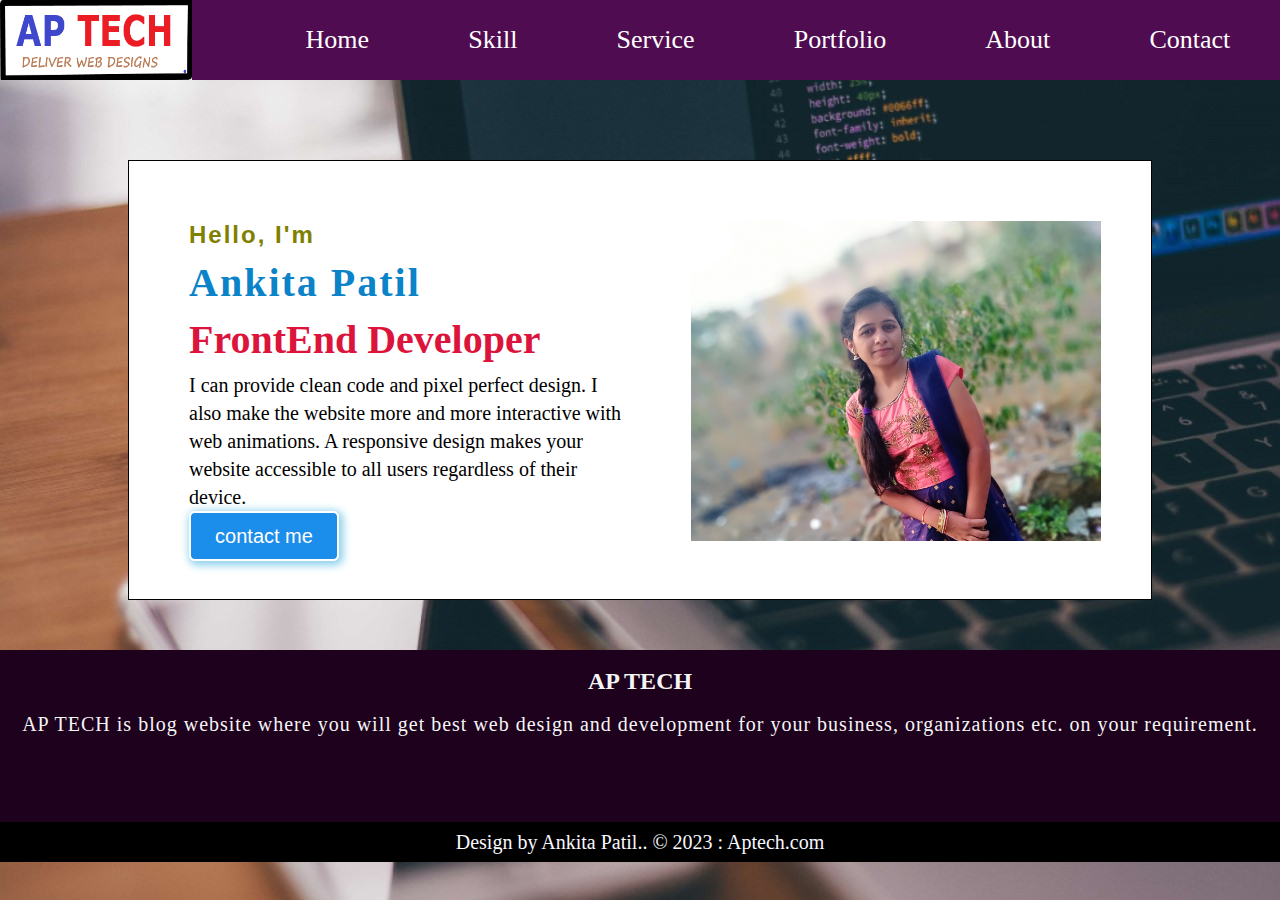
<file: index.html>
<!DOCTYPE html>
<html lang="en">
<head>
    <meta charset="UTF-8">
    <meta name="viewport" content="width=device-width, initial-scale=1.0">
    <title>personal Website</title>
    <link rel="stylesheet" href="https://cdnjs.cloudflare.com/ajax/libs/font-awesome/6.4.0/css/all.min.css" integrity="sha512-iecdLmaskl7CVkqkXNQ/ZH/XLlvWZOJyj7Yy7tcenmpD1ypASozpmT/E0iPtmFIB46ZmdtAc9eNBvH0H/ZpiBw==" crossorigin="anonymous" referrerpolicy="no-referrer" />

    <link rel="stylesheet" href="./style/styles.css">
</head>
<body style="background-image: url('fd1.jpg'); background-size: fill;">
   <header>
    <div class="logo">
        <img src="image/LOGO2.png" alt="logo" height="80px" >
    </div>
    <nav>
       
        <a href="index.html">Home</a>
        <a href="skill.html">Skill</a>
        <a href="service.html">Service</a>
        <a href="portfolio.html">Portfolio</a>
        <a href="about.html">About</a>
        <a href="contact.html">Contact</a>
    </nav>
   </header>
   <div id="home" class="main">
    <div class="data">
        <div class="head">
            <h1 class="heada">Hello, I'm</h1>
            <h2 class="headb">Ankita Patil</h2>
        </div>
        
        <div class="namepost">FrontEnd Developer</div>
        <div class="text"> 
            I can provide clean code and pixel perfect design. I also make the website more and more interactive with web animations. 
            A responsive design makes your website accessible to all users regardless of their device.</div>
    </div>
    <div class="photo">
            <img src="image/photo1.jpg" alt="">
       
    </div>
    <button class="btn">contact me</button>
   </div>
  <footer>
    <div>
        <br>
        <h2>AP TECH</h2>
        <br>
        <div class="fc" style="text-align: center;">
            AP TECH is blog website where you will get best web design and development for your business, organizations etc. on your requirement. 
        </div>
        <br>
        <div class="social">
            <i class="fa-brands fa-youtube"></i>&nbsp; &nbsp; &nbsp;
            <i class="fa-brands fa-facebook"></i>&nbsp; &nbsp; &nbsp;
            <i class="fa-brands fa-instagram"></i>&nbsp; &nbsp;&nbsp;
            <i class="fa-brands fa-whatsapp"></i>&nbsp; &nbsp;&nbsp;
            <i class="fa-brands fa-google-plus"></i>&nbsp; &nbsp;&nbsp;
            <i class="fa-brands fa-pinterest"></i>&nbsp; &nbsp;&nbsp;
           
            <i class="fa-brands fa-linkedin"></i>
            
           
        </div>
    </div>
    <br>
    <br>
    <div class="cy"> <span>Design by Ankita Patil..</span>
        <span>&copy; 2023 : Aptech.com</span></div>
   
    
  </footer>
</body>
</html>
</file>
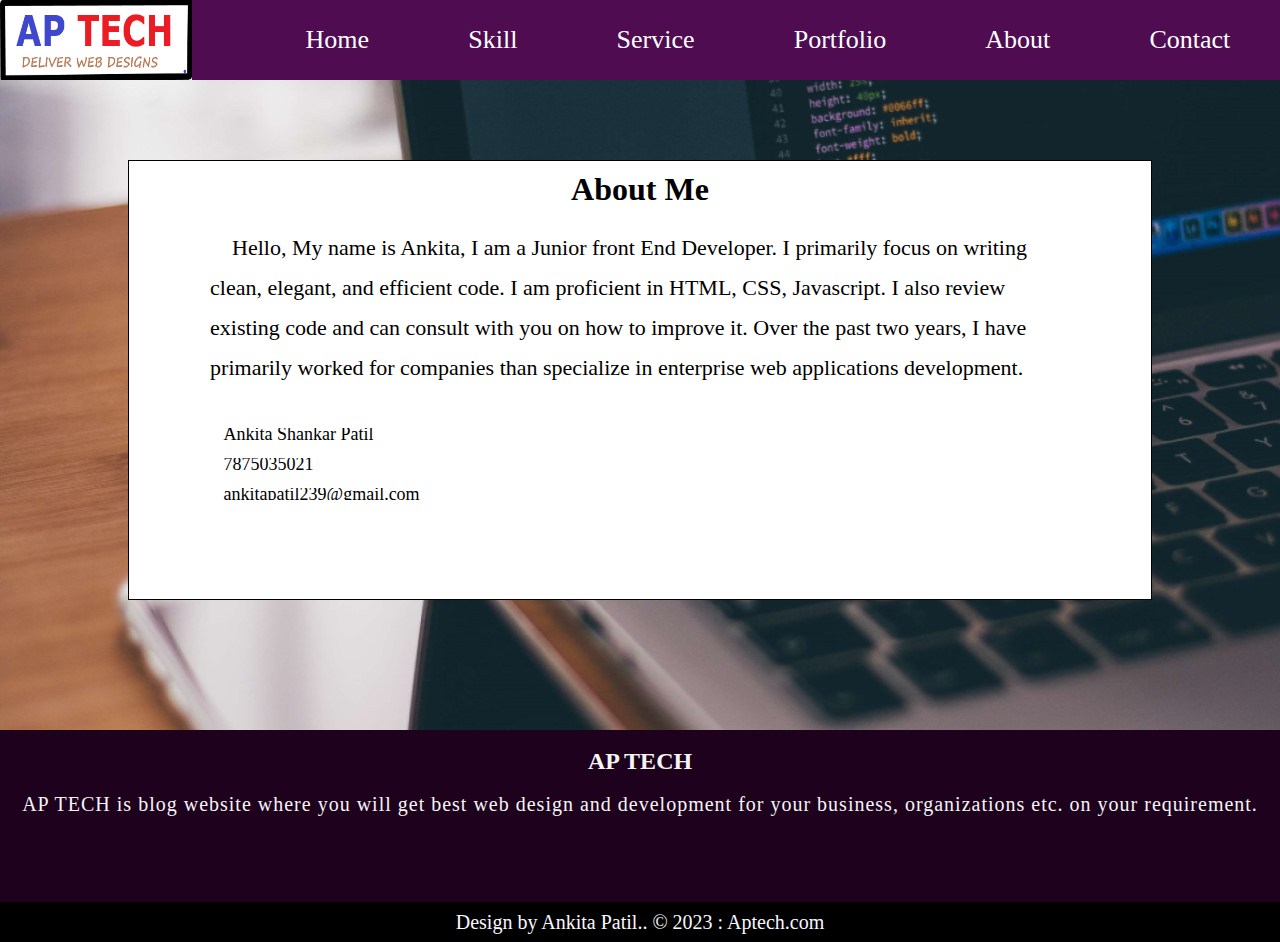
<file: about.html>
<!DOCTYPE html>
<html lang="en">
<head>
    <meta charset="UTF-8">
    <meta name="viewport" content="width=device-width, initial-scale=1.0">
    <title>Document</title>
    <link rel="stylesheet" href="./style/styles.css">
    <link rel="stylesheet" href="./style/about.css">
    <link rel="stylesheet" href="https://cdnjs.cloudflare.com/ajax/libs/font-awesome/6.4.0/css/all.min.css" integrity="sha512-iecdLmaskl7CVkqkXNQ/ZH/XLlvWZOJyj7Yy7tcenmpD1ypASozpmT/E0iPtmFIB46ZmdtAc9eNBvH0H/ZpiBw==" crossorigin="anonymous" referrerpolicy="no-referrer" />

</head>
<body style="background-image: url('fd1.jpg'); background-size: fill;">
    <header>
        <div class="logo">
            <img src="image/LOGO2.png" alt="logo" height="80px" >
        </div>
        <nav>
           
            <a href="index.html">Home</a>
            <a href="skill.html">Skill</a>
            <a href="service.html">Service</a>
            <a href="portfolio.html">Portfolio</a>
            <a href="about.html">About</a>
            <a href="contact.html">Contact</a>
        </nav>
       </header>

       <div class="services">
        <h1>About Me</h1>
<div class="main-service" style="font-family: roboto slab;">
   <p class="para"> &nbsp;&nbsp;&nbsp;&nbsp;Hello, My name is Ankita, I am a Junior front End Developer. 
    I primarily focus on writing clean, elegant, and efficient code. 
    I am proficient in HTML, CSS, Javascript. 
    I also review existing code and can consult with you on how to improve it. Over the past two years, 
    I have primarily worked for companies than specialize in enterprise web applications development. </p>
    <div class="dp" >
    
        <p class="abpp" > <i class="fa fa-user" aria-hidden="true">&nbsp;   &nbsp;</i>Ankita Shankar Patil</p><br>
        <p class="abpp"  ><i class="fa fa-mobile" aria-hidden="true">&nbsp;   &nbsp;</i>7875035021</p><br>

        <p class="abpp"  ><i class="fa fa-envelope" aria-hidden="true">&nbsp;   &nbsp;</i>ankitapatil239@gmail.com</p>
    </div>
    
</div>
</div>
       <footer>
        <div>
            <br>
            <h2>AP TECH</h2>
            <br>
            <div class="fc" style="text-align: center;">
                AP TECH is blog website where you will get best web design and development for your business, organizations etc. on your requirement. 
            </div>
            <br>
            <div class="social">
                <i class="fa-brands fa-youtube"></i>&nbsp; &nbsp; &nbsp;
                <i class="fa-brands fa-facebook"></i>&nbsp; &nbsp; &nbsp;
                <i class="fa-brands fa-instagram"></i>&nbsp; &nbsp;&nbsp;
                <i class="fa-brands fa-whatsapp"></i>&nbsp; &nbsp;&nbsp;
                <i class="fa-brands fa-google-plus"></i>&nbsp; &nbsp;&nbsp;
                <i class="fa-brands fa-pinterest"></i>&nbsp; &nbsp;&nbsp;
               
                <i class="fa-brands fa-linkedin"></i>
                
               
            </div>
        </div>
        <br>
        <br>
        <div class="cy"> <span>Design by Ankita Patil..</span>
            <span>&copy; 2023 : Aptech.com</span></div>
       
        
      </footer>
</body>
</html>
</file>
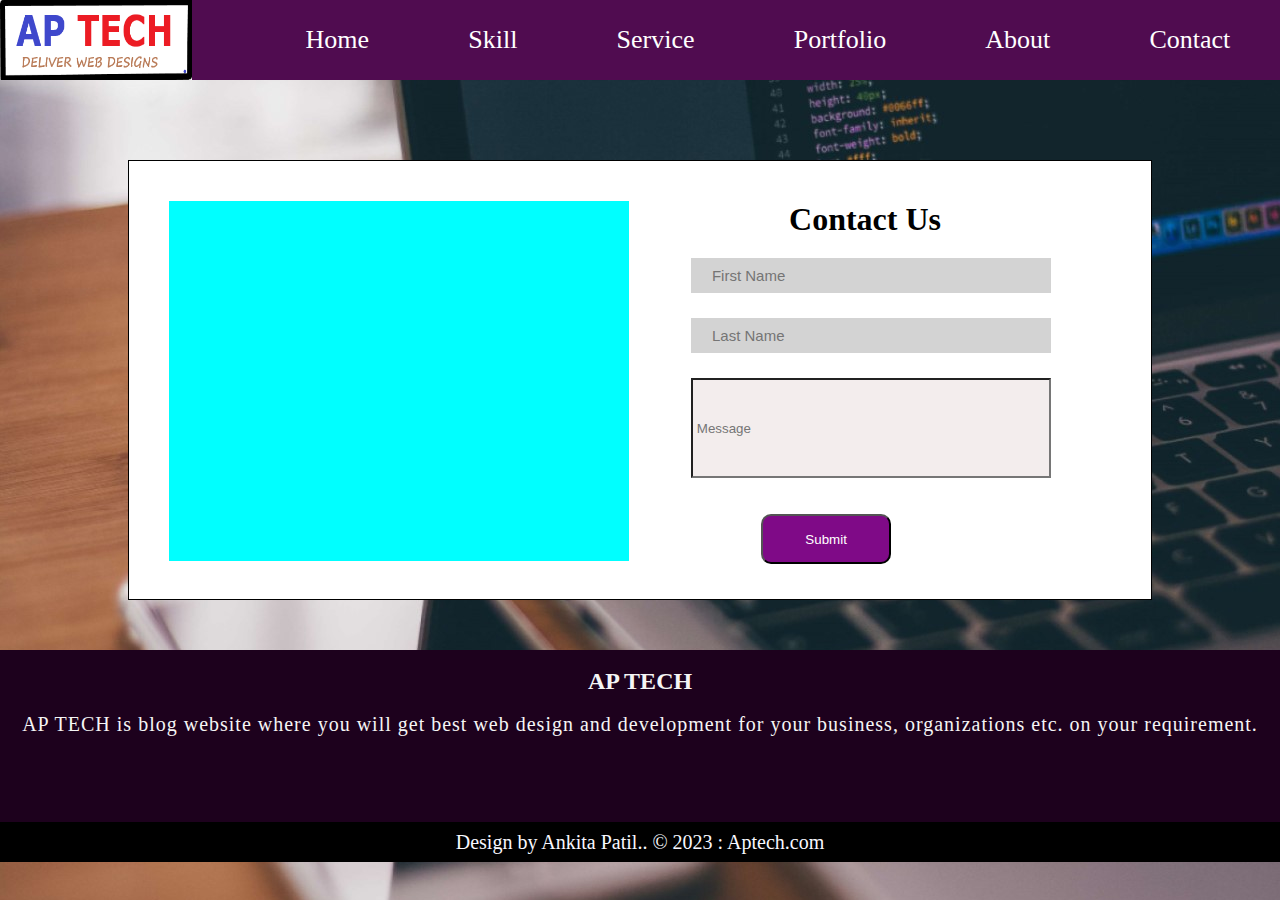
<file: contact.html>
<!DOCTYPE html>
<html lang="en">
<head>
    <meta charset="UTF-8">
    <meta name="viewport" content="width=device-width, initial-scale=1.0">
    <title>Document</title>
    <link rel="stylesheet" href="./style/styles.css">
    <link rel="stylesheet" href="./style/skillstyle.css">
    <link rel="stylesheet" href="https://cdnjs.cloudflare.com/ajax/libs/font-awesome/6.4.0/css/all.min.css" integrity="sha512-iecdLmaskl7CVkqkXNQ/ZH/XLlvWZOJyj7Yy7tcenmpD1ypASozpmT/E0iPtmFIB46ZmdtAc9eNBvH0H/ZpiBw==" crossorigin="anonymous" referrerpolicy="no-referrer" />
    <link rel="stylesheet" href="./style/contactstyle.css">
</head>
<body style="background-image: url('fd1.jpg'); background-size: fill;">
    <header>
        <div class="logo">
            <img src="image/LOGO2.png" alt="logo" height="80px" >
        </div>
        <nav>
           
            <a href="index.html">Home</a>
            <a href="skill.html">Skill</a>
            <a href="service.html">Service</a>
            <a href="portfolio.html">Portfolio</a>
            <a href="about.html">About</a>
            <a href="contact.html">Contact</a>
        </nav>
       </header>

       <div class="contact">
        <h1>Contact Us</h1>
<div class="main-containc"> 
    
       <div class="gmap">
        <iframe src="https://www.google.com/maps/embed?pb=!1m18!1m12!1m3!1d121656.25694445723!2d75.83621465053098!3d17.661615750027394!2m3!1f0!2f0!3f0!3m2!1i1024!2i768!4f13.1!3m3!1m2!1s0x3bc5d082b54ac5d5%3A0x3c719de6c83710d0!2sSolapur%2C%20Maharashtra!5e0!3m2!1sen!2sin!4v1692348091710!5m2!1sen!2sin" 
         style="border:0;" allowfullscreen="" loading="lazy" 
        referrerpolicy="no-referrer-when-downgrade"></iframe>
       </div>
            <div class="contactdata">
                <input type="text" class="fname" placeholder="     First Name">
                <input type="text" class="lname" placeholder="     Last Name">
                <input type="text" class="mname" placeholder=" Message"><br><br><br>
                <button value="Submit" class="btn">Submit</button>
            </div>

       

      
    </div>
</div>

<footer>
    <div>
        <br>
        <h2>AP TECH</h2>
        <br>
        <div class="fc" style="text-align: center;">
            AP TECH is blog website where you will get best web design and development for your business, organizations etc. on your requirement. 
        </div>
        <br>
        <div class="social">
            <i class="fa-brands fa-youtube"></i>&nbsp; &nbsp; &nbsp;
            <i class="fa-brands fa-facebook"></i>&nbsp; &nbsp; &nbsp;
            <i class="fa-brands fa-instagram"></i>&nbsp; &nbsp;&nbsp;
            <i class="fa-brands fa-whatsapp"></i>&nbsp; &nbsp;&nbsp;
            <i class="fa-brands fa-google-plus"></i>&nbsp; &nbsp;&nbsp;
            <i class="fa-brands fa-pinterest"></i>&nbsp; &nbsp;&nbsp;
           
            <i class="fa-brands fa-linkedin"></i>
            
           
        </div>
    </div>
    <br>
    <br>
    <div class="cy"> <span>Design by Ankita Patil..</span>
        <span>&copy; 2023 : Aptech.com</span></div>
   
    
  </footer>
</body>
</html>
</file>
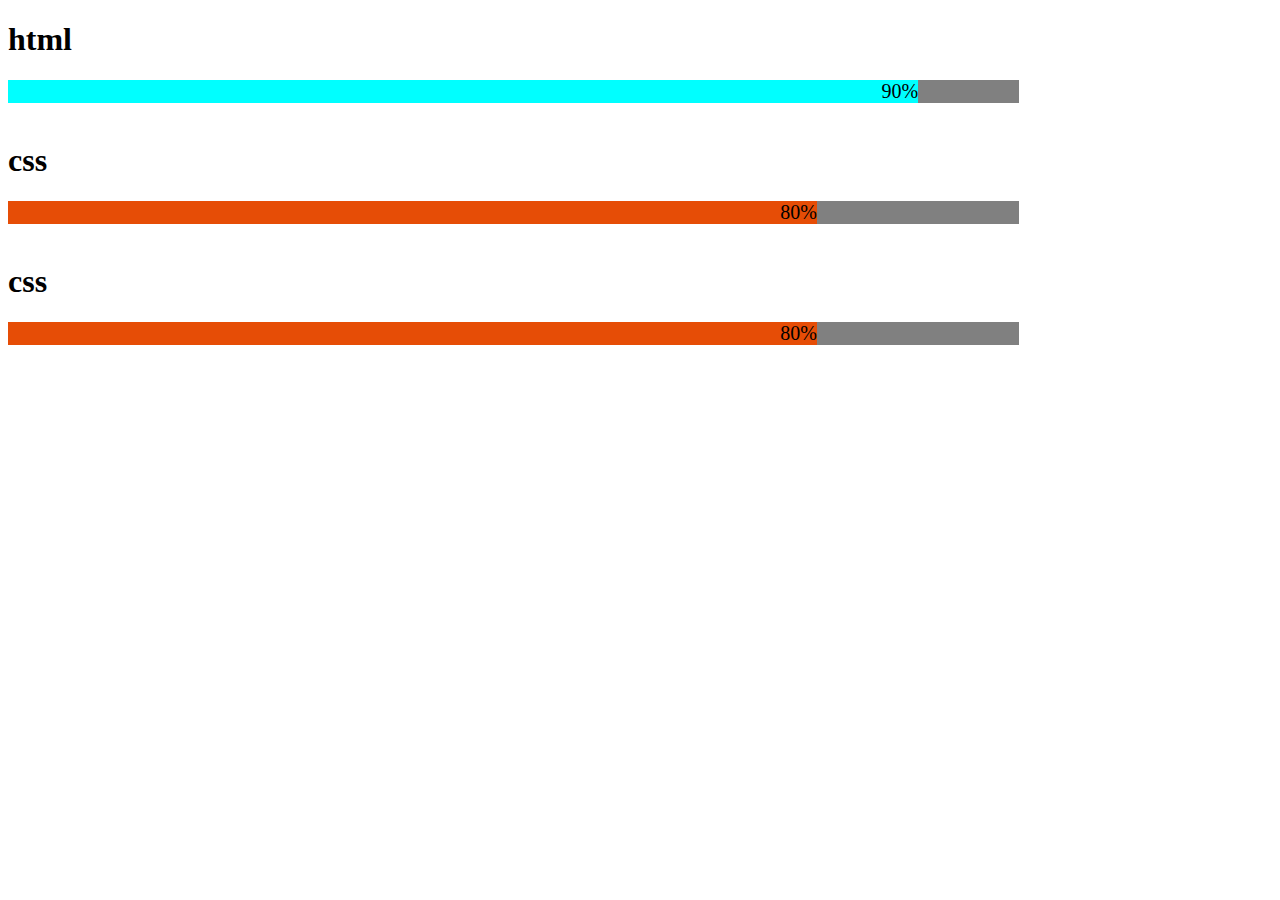
<file: p1.html>
<!DOCTYPE html>
<html lang="en">
<head>
    <meta charset="UTF-8">
    <meta name="viewport" content="width=device-width, initial-scale=1.0">
    <title>Document</title>
    <style>
        .container{
            width:80%;
            background-color: gray;
        }
        .html{
            width:90%;
            background-color: aqua;

        }

        .css{
            width:80%;
            background-color: rgb(230, 77, 6);

        }
        
        .percent{
            font-size: 20px;
            text-align: right;
        }
    </style>
</head>
<body>
   <h1>html</h1>
    <div class="container">
        <div class="html percent">90%</div>
    </div>

<br>
    <h1>css</h1>
    <div class="container">
        <div class="css percent">80%</div>
    </div>


    <br>
    <h1>css</h1>
    <div class="container">
        <div class="css percent">80%</div>
    </div>
</body>
</html>
</file>
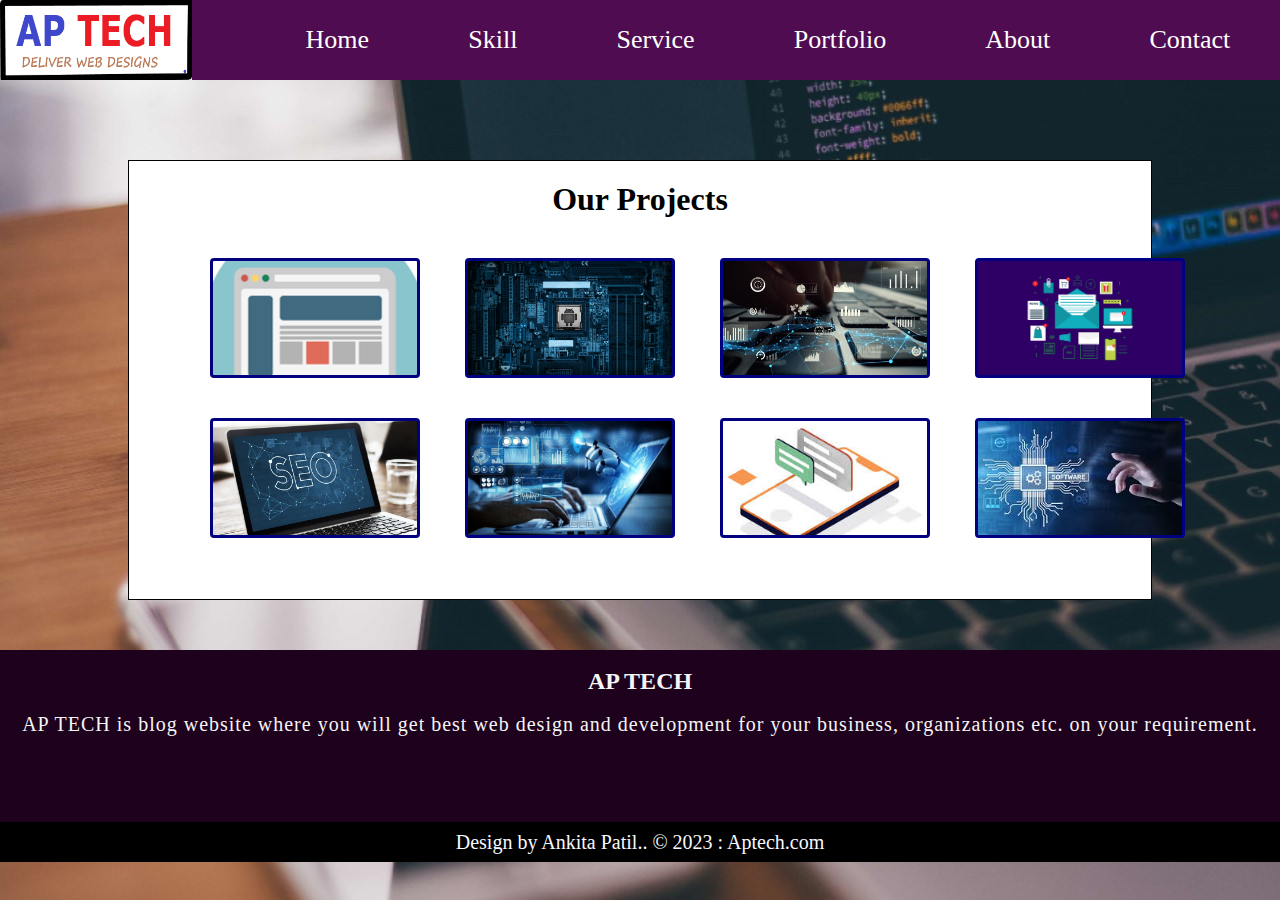
<file: portfolio.html>
<!DOCTYPE html>
<html lang="en">
<head>
    <meta charset="UTF-8">
    <meta name="viewport" content="width=device-width, initial-scale=1.0">
    <title>Document</title>
    <link rel="stylesheet" href="./style/styles.css">
    <link rel="stylesheet" href="./style/service1.css">
    <link rel="stylesheet" href="https://cdnjs.cloudflare.com/ajax/libs/font-awesome/6.4.0/css/all.min.css" integrity="sha512-iecdLmaskl7CVkqkXNQ/ZH/XLlvWZOJyj7Yy7tcenmpD1ypASozpmT/E0iPtmFIB46ZmdtAc9eNBvH0H/ZpiBw==" crossorigin="anonymous" referrerpolicy="no-referrer" />

</head>
<body style="background-image: url('fd1.jpg'); background-size: fill; ">
    <header>
        <div class="logo">
            <img src="image/LOGO2.png" alt="logo" height="80px" >
        </div>
        <nav>
           
            <a href="index.html">Home</a>
            <a href="skill.html">Skill</a>
            <a href="service.html">Service</a>
            <a href="portfolio.html">Portfolio</a>
            <a href="about.html">About</a>
            <a href="contact.html">Contact</a>
        </nav>
       </header>
       <div class="services">
        <h1>Our Projects</h1>
<div class="main-service" style="font-family: roboto slab;">
    <div class="gi1 gb"></div>
    <div class="gi2 gb"> </div>
    <div class="gi3 gb"></div>
    <div class="gi4 gb"></div>
    <div class="gi5 gb"></div>
    <div class="gi6 gb"> </div>
    <div class="gi7 gb"></div>
    <div class="gi8 gb"></div>
    </div>
</div>

<footer>
    <div>
        <br>
        <h2>AP TECH</h2>
        <br>
        <div class="fc" style="text-align: center;">
            AP TECH is blog website where you will get best web design and development for your business, organizations etc. on your requirement. 
        </div>
        <br>
        <div class="social">
            <i class="fa-brands fa-youtube"></i>&nbsp; &nbsp; &nbsp;
            <i class="fa-brands fa-facebook"></i>&nbsp; &nbsp; &nbsp;
            <i class="fa-brands fa-instagram"></i>&nbsp; &nbsp;&nbsp;
            <i class="fa-brands fa-whatsapp"></i>&nbsp; &nbsp;&nbsp;
            <i class="fa-brands fa-google-plus"></i>&nbsp; &nbsp;&nbsp;
            <i class="fa-brands fa-pinterest"></i>&nbsp; &nbsp;&nbsp;
           
            <i class="fa-brands fa-linkedin"></i>
            
           
        </div>
    </div>
    <br>
    <br>
    <div class="cy"> <span>Design by Ankita Patil..</span>
        <span>&copy; 2023 : Aptech.com</span></div>
   
    
  </footer>
</body>
</html>
</file>
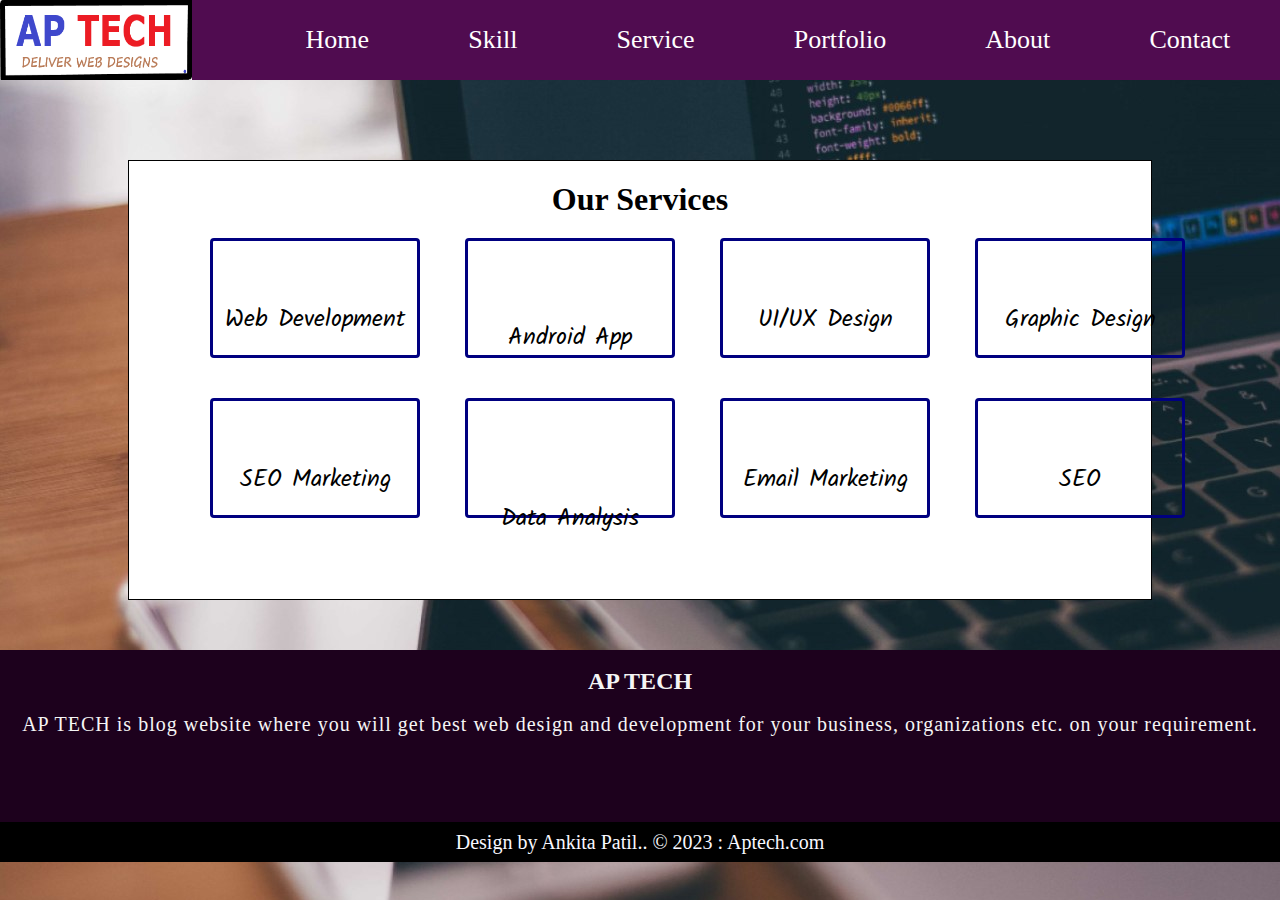
<file: service.html>
<!DOCTYPE html>
<html lang="en">
<head>
    <meta charset="UTF-8">
    <meta name="viewport" content="width=device-width, initial-scale=1.0">
    <title>Document</title>
    <link rel="stylesheet" href="./style/services.css">
    <link rel="stylesheet" href="./style/styles.css">
    <link rel="stylesheet" href="https://cdnjs.cloudflare.com/ajax/libs/font-awesome/6.4.0/css/all.min.css" integrity="sha512-iecdLmaskl7CVkqkXNQ/ZH/XLlvWZOJyj7Yy7tcenmpD1ypASozpmT/E0iPtmFIB46ZmdtAc9eNBvH0H/ZpiBw==" crossorigin="anonymous" referrerpolicy="no-referrer" />
</head>

    <body style="background-image: url('fd1.jpg'); background-size: fill;">
        <header>
            <div class="logo">
                <img src="image/LOGO2.png" alt="logo" height="80px" >
            </div>
            <nav>
               
                <a href="index.html">Home</a>
                <a href="skill.html">Skill</a>
                <a href="service.html">Service</a>
                <a href="portfolio.html">Portfolio</a>
                <a href="about.html">About</a>
                <a href="service.html">Contact</a>
            </nav>
           </header>
      

                            <div class="services">
            <h1>Our Services</h1>
    <div class="main-service" style="font-family: roboto slab;">
        <div class="gi1 gb"><i class="fa-solid fa-laptop-code" id="icons" ></i><br>Web Development</div>
        <div class="gi2 gb"><i class="fa-brands fa-android fa-lg" id="icons" style="padding-bottom: 25px;"></i><br>Android App</div>
        <div class="gi3 gb"><i class="fa-regular fa-building"id="icons"></i><br>UI/UX Design</div>
        <div class="gi4 gb"><i class="fa-solid fa-pencil" id="icons"></i><br>Graphic Design</div>
        <div class="gi5 gb"><i class="fa-brands fa-searchengin" id="icons"></i><br>SEO Marketing</div>
        <div class="gi6 gb"><i class="fa-solid fa-magnifying-glass-chart"id="icons"><br></i><br>Data Analysis </div>
        <div class="gi7 gb"><i class="fa-regular fa-envelope"id="icons"></i><br>Email Marketing</div>
        <div class="gi8 gb"><i class="fa-solid fa-magnifying-glass" id="icons"></i><br>SEO</div>
        </div>
 </div>
 <footer>
    <div>
        <br>
        <h2>AP TECH</h2>
        <br>
        <div class="fc" style="text-align: center;">
            AP TECH is blog website where you will get best web design and development for your business, organizations etc. on your requirement. 
        </div>
        <br>
        <div class="social">
            <i class="fa-brands fa-youtube"></i>&nbsp; &nbsp; &nbsp;
            <i class="fa-brands fa-facebook"></i>&nbsp; &nbsp; &nbsp;
            <i class="fa-brands fa-instagram"></i>&nbsp; &nbsp;&nbsp;
            <i class="fa-brands fa-whatsapp"></i>&nbsp; &nbsp;&nbsp;
            <i class="fa-brands fa-google-plus"></i>&nbsp; &nbsp;&nbsp;
            <i class="fa-brands fa-pinterest"></i>&nbsp; &nbsp;&nbsp;
           
            <i class="fa-brands fa-linkedin"></i>
            
           
        </div>
    </div>
    <br>
    <br>
    <div class="cy"> <span>Design by Ankita Patil..</span>
        <span>&copy; 2023 : Aptech.com</span></div>
   
    
  </footer>
         
           
</body>
</html>
</file>
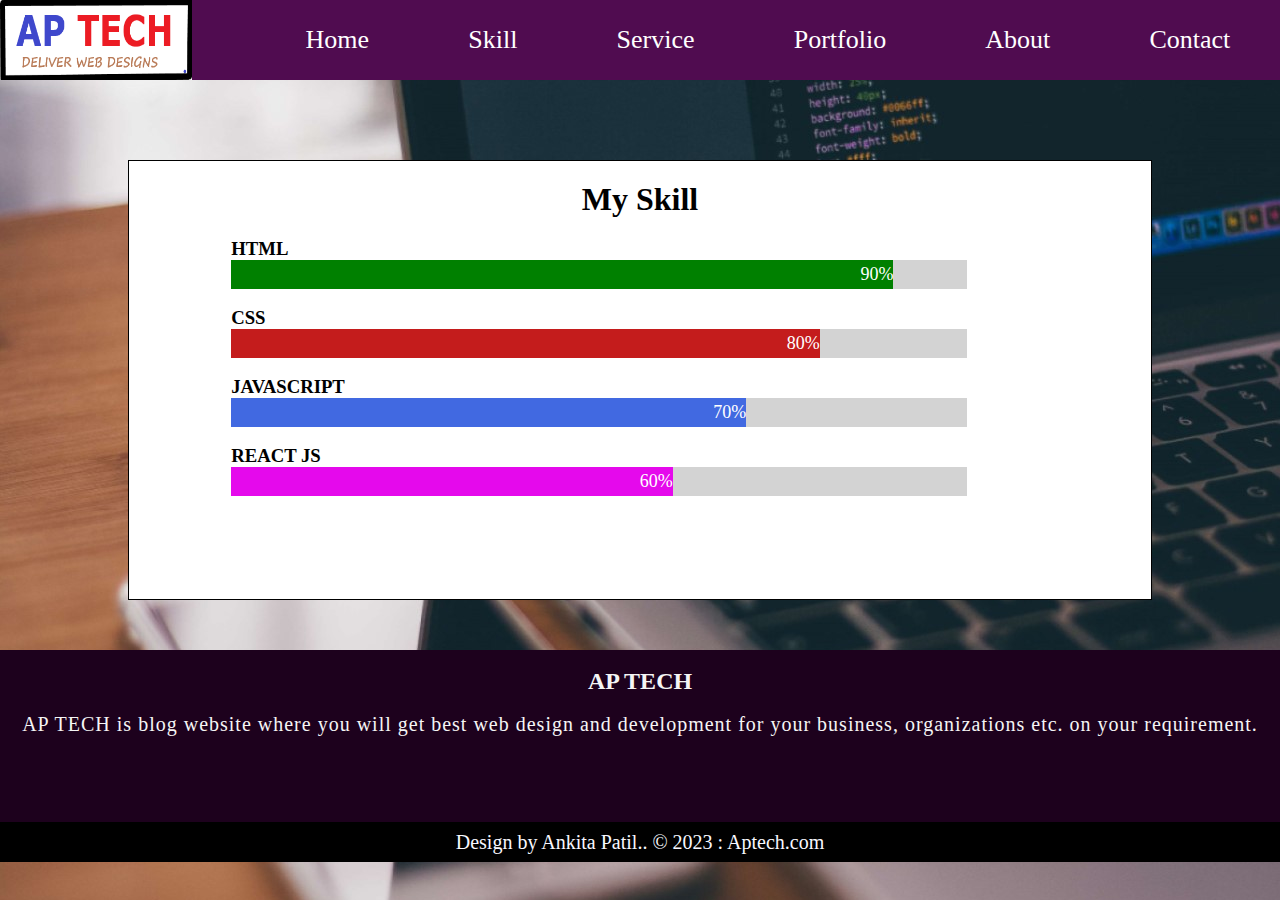
<file: skill.html>
<!DOCTYPE html>
<html lang="en">
<head>
    <meta charset="UTF-8">
    <meta name="viewport" content="width=device-width, initial-scale=1.0">
    <title>Document</title>
    <link rel="stylesheet" href="./style/styles.css">
    <link rel="stylesheet" href="./style/skillstyle.css">
    <link rel="stylesheet" href="https://cdnjs.cloudflare.com/ajax/libs/font-awesome/6.4.0/css/all.min.css" integrity="sha512-iecdLmaskl7CVkqkXNQ/ZH/XLlvWZOJyj7Yy7tcenmpD1ypASozpmT/E0iPtmFIB46ZmdtAc9eNBvH0H/ZpiBw==" crossorigin="anonymous" referrerpolicy="no-referrer" />

</head>
<body style="background-image: url('fd1.jpg'); background-size: fill;">
    <header>
        <div class="logo">
            <img src="image/LOGO2.png" alt="logo" height="80px" >
        </div>
        <nav>
           
            <a href="index.html">Home</a>
            <a href="skill.html">Skill</a>
            <a href="service.html">Service</a>
            <a href="portfolio.html">Portfolio</a>
            <a href="about.html">About</a>
            <a href="contact.html">Contact</a>
        </nav>
       </header>
    <div class="skill">
        <h1>My Skill</h1>
<div class="main-contain">
    <h3>html</h3>
       <div class="container">
        
        <div class="html percent">90%</div>
       </div>
<br>

       <h3 >css</h3>
       <div class="container">
        
        <div class="css percent">80%</div>
       </div>
    
        <br>
        <h3 >javascript</h3>
        <div class="container">
         
         <div class="js percent">70%</div>
        </div>
    
        <br>

        <h3 >React JS</h3>
        <div class="container">
         
         <div class="react percent">60%</div>
        </div>

      
    </div>
</div>
    <footer>
        <div>
            <br>
            <h2>AP TECH</h2>
            <br>
            <div class="fc" style="text-align: center;">
                AP TECH is blog website where you will get best web design and development for your business, organizations etc. on your requirement. 
            </div>
            <br>
            <div class="social">
                <i class="fa-brands fa-youtube"></i>&nbsp; &nbsp; &nbsp;
                <i class="fa-brands fa-facebook"></i>&nbsp; &nbsp; &nbsp;
                <i class="fa-brands fa-instagram"></i>&nbsp; &nbsp;&nbsp;
                <i class="fa-brands fa-whatsapp"></i>&nbsp; &nbsp;&nbsp;
                <i class="fa-brands fa-google-plus"></i>&nbsp; &nbsp;&nbsp;
                <i class="fa-brands fa-pinterest"></i>&nbsp; &nbsp;&nbsp;
               
                <i class="fa-brands fa-linkedin"></i>
                
               
            </div>
        </div>
        <br>
        <br>
        <div class="cy"> <span>Design by Ankita Patil..</span>
            <span>&copy; 2023 : Aptech.com</span></div>
       
        
      </footer>
</body>
</html>
</file>
<file: style/styles.css>
* {
  margin: 0;
  padding: 0;
  list-style: none;
  box-sizing: border-box;
}

@media screen and (max-width: 820px) {
  body header {
    width: 100%;
    flex-direction: column;
  }
  body header .logo {
    width: 10%;
  }
  body header nav {
    font-size: 15px;
    width: 90%;
    display: flex;
    justify-content: space-around;
    align-items: center;
    align-content: space-between;
  }
}
@media screen and (max-width: 820px) and (max-width: 830px) {
  body header nav {
    font-size: 20px;
  }
}
@media screen and (max-width: 820px) and (max-width: 700px) {
  body header nav {
    margin-top: 130px;
    max-width: -10px;
    display: flex;
    float: left;
    justify-content: space-around;
    flex-direction: column;
    font-size: 10px;
  }
}
body header {
  background-color: #500c50;
  height: 80px;
}
@media screen and (max-width: 700px) {
  body header {
    background-color: none;
    max-width: 15%;
    line-height: 55px;
    height: 370px;
  }
}
@media screen and (max-width: 300px) {
  body header {
    background-color: none;
    max-width: 100%;
    line-height: 65px;
    height: 400px;
    padding-top: 20px;
  }
}
body header .logo {
  display: block;
  width: 15%;
  height: 80px;
  margin: 0;
  float: left;
  animation: ani1 3s ease-in-out 0s infinite alternate-reverse;
}
@media screen and (max-width: 700px) {
  body header .logo {
    display: none;
  }
}
body header .logo img {
  display: block;
  width: 100%;
}
@media screen and (max-width: 700px) {
  body header .logo img {
    display: none;
  }
}
@keyframes ani1 {
  20% {
    transform: rotate(5deg);
  }
  20% {
    transform: skew(30deg);
  }
  30% {
    transform: skew(-20deg);
  }
}
body header nav {
  float: right;
  width: 80%;
  display: flex;
  justify-content: space-around;
  align-items: center;
  align-content: space-between;
  flex: row wrap;
  height: 80px;
  font-size: 26px;
}
body header nav a {
  text-decoration: none;
  color: white;
}
body header nav a:hover {
  color: hsla(41, 94%, 49%, 0.991);
}
body .main {
  height: 440px;
  width: 80%;
  margin: auto;
  background-color: white;
  position: relative;
  top: 80px;
  border: 1px solid black;
}
@media screen and (max-width: 890px) {
  body .main {
    margin: auto;
    height: 440px;
  }
}
@media screen and (max-width: 700px) {
  body .main {
    margin-top: -370px;
    width: 74%;
    margin-right: 30px;
  }
}
@media screen and (max-width: 480px) {
  body .main {
    margin-top: -370px;
    width: 64%;
  }
}
@media screen and (max-width: 300px) {
  body .main {
    width: 100%;
  }
}
body .main .data {
  position: absolute;
  width: 55%;
  height: 400px;
  float: left;
  padding: 60px;
}
@media screen and (max-width: 890px) {
  body .main .data {
    overflow: hidden;
    padding: 20px;
  }
}
@media screen and (max-width: 625px) {
  body .main .data {
    overflow: hidden;
    padding: 20px;
  }
}
@media screen and (max-width: 300px) {
  body .main .data {
    overflow: hidden;
    padding: 8px;
  }
}
body .main .data .head .heada {
  font-family: Arial, Helvetica, sans-serif;
  letter-spacing: 2px;
  font-size: 24px;
  color: olive;
}
@media screen and (max-width: 890px) {
  body .main .data .head .heada {
    overflow: hidden;
    font-size: 22px;
  }
}
@media screen and (max-width: 625px) {
  body .main .data .head .heada {
    overflow: hidden;
    font-size: 18px;
  }
}
@media screen and (max-width: 300px) {
  body .main .data .head .heada {
    overflow: hidden;
    font-size: 14px;
  }
}
body .main .data .head .headb {
  font-family: calibri;
  letter-spacing: 2px;
  font-size: 40px;
  padding: 10px 0px;
  color: rgb(11, 131, 201);
}
@media screen and (max-width: 890px) {
  body .main .data .head .headb {
    overflow: hidden;
    font-size: 30px;
  }
}
@media screen and (max-width: 625px) {
  body .main .data .head .headb {
    overflow: hidden;
    font-size: 20px;
  }
}
@media screen and (max-width: 300px) {
  body .main .data .head .headb {
    overflow: hidden;
    font-size: 10px;
  }
}
body .main .data .namepost {
  color: crimson;
  font-size: 40px;
  font-weight: bold;
  overflow: hidden;
  height: 50px;
}
@media screen and (max-width: 890px) {
  body .main .data .namepost {
    font-size: 24px;
  }
}
@media screen and (max-width: 625px) {
  body .main .data .namepost {
    font-size: 20px;
  }
}
@media screen and (max-width: 300px) {
  body .main .data .namepost {
    font-size: 20px;
  }
}
body .main .data .text {
  padding-top: 5px;
  position: relative;
  font-size: 20px;
  line-height: 1.4;
  word-wrap: break-word;
  word-break: keep-all;
  overflow: hidden;
  height: 140px;
}
@media screen and (max-width: 890px) {
  body .main .data .text {
    font-size: 18px;
    overflow: hidden;
    height: 196px;
    padding-top: 0px;
  }
}
@media screen and (max-width: 625px) {
  body .main .data .text {
    font-size: 16px;
    height: 196px;
    padding-top: 0px;
  }
}
@media screen and (max-width: 460px) {
  body .main .data .text {
    font-size: 14px;
    overflow: hidden;
    height: 170px;
    padding-top: 0px;
  }
}
body .main .photo {
  float: right;
  width: 45%;
  top: 40px;
  position: relative;
  display: block;
  padding: 20px 50px 0 0;
}
@media screen and (max-width: 890px) {
  body .main .photo .photo img {
    display: none;
    padding: 0px;
    width: 40%;
    padding: 0;
  }
}
@media screen and (max-width: 700px) {
  body .main .photo .photo img {
    display: none;
    padding: 0px;
    width: 40%;
    padding: 0;
  }
}
body .main .photo img {
  width: 100%;
  height: 320px;
  display: block;
}
@media screen and (max-width: 890px) {
  body .main .photo img {
    height: 320px;
  }
}
@media screen and (max-width: 700px) {
  body .main .photo img {
    height: 320px;
    top: -230px;
    position: absolute;
    padding-right: 10px;
  }
}
body .main .photo img:hover {
  transform: scale(1.2);
  transition: transform 2s ease-in-out 0.5s;
}
body .main .btn {
  font-size: 20px;
  top: 350px;
  position: absolute;
  background-color: rgba(18, 136, 233, 0.9607843137);
  color: rgb(255, 255, 255);
  width: 150px;
  height: 50px;
  border-radius: 6px;
  border: 2px solid white;
  left: 60px;
  box-shadow: 2px 2px 8px 2px skyblue;
}
@media screen and (max-width: 890px) {
  body .main .btn {
    width: 90px;
    font-size: 16px;
  }
}
@media screen and (max-width: 625px) {
  body .main .btn {
    width: 90px;
    font-size: 16px;
  }
}
@media screen and (max-width: 480px) {
  body .main .btn {
    width: 70px;
    font-size: 14px;
  }
}
@media screen and (max-width: 300px) {
  body .main .btn {
    width: 90px;
    font-size: 12px;
  }
}
body .main .btn:hover {
  background-color: white;
  color: rgba(18, 136, 233, 0.9607843137);
  box-shadow: 2px 2px 8px 2px rgba(18, 136, 233, 0.9607843137);
}
body footer {
  background-color: rgb(29, 1, 29);
  color: whitesmoke;
  margin-top: 130px;
}
body footer h2 {
  text-align: center;
}
@media screen and (max-width: 890px) {
  body footer h2 {
    font-size: smaller;
  }
}
body footer .fc {
  letter-spacing: 1px;
  font-size: 20px;
}
body footer .social {
  text-align: center;
}
body footer .social i {
  font-size: 28px;
}
body footer .cy {
  background-color: black;
  color: ghostwhite;
  max-width: 100%;
  line-height: 40px;
  text-align: center;
  font-size: 20px;
}/*# sourceMappingURL=styles.css.map */
</file>
<file: style/about.css>
@import url("https://fonts.googleapis.com/css2?family=Kalam&display=swap");
* {
  margin: 0;
  padding: 0;
  list-style: none;
  box-sizing: border-box;
}

body .services {
  height: 440px;
  width: 80%;
  margin: auto;
  background-color: white;
  margin-top: 80px;
  border: 1px solid black;
}
@media screen and (max-width: 830px) {
  body .services {
    height: 530px;
    width: 70%;
    padding: 2px;
    background-color: white;
    position: relative;
    top: 60px;
    border: 1px solid black;
    margin-right: 20px;
    overflow: hidden;
    font-size: 14px;
    left: -60px;
  }
}
@media screen and (max-width: 700px) {
  body .services {
    height: 340px;
    width: 70%;
    padding: 2px;
    background-color: white;
    float: right;
    border: 1px solid black;
    overflow: hidden;
    font-size: 10px;
    line-height: 5px;
    margin-top: -340px;
    margin-right: -20px;
  }
}
@media screen and (max-width: 300px) {
  body .services {
    margin-top: 5px;
  }
}
body .services h1 {
  padding-top: 18px;
  text-align: center;
  padding-bottom: 20px;
}
@media screen and (max-width: 2020px) {
  body .services h1 {
    padding-top: 10px;
    text-align: center;
    padding-bottom: 0px;
  }
}
@media screen and (max-width: 700px) {
  body .services h1 {
    padding-top: 20px;
    text-align: center;
    padding-bottom: 10px;
  }
}
body .services .main-service {
  display: grid;
  width: 90%;
  -moz-column-gap: 45px;
       column-gap: 45px;
  row-gap: 40px;
  margin: auto;
  justify-content: space-evenly;
  align-content: center;
  padding: 20px 30px;
}
@media screen and (max-width: 1000px) {
  body .services .main-service {
    padding: 10px 10px;
  }
}
body .services .main-service .para {
  line-height: 28px;
  font-size: 27px;
}
@media screen and (max-width: 2020px) {
  body .services .main-service .para {
    line-height: 40px;
    font-size: 22px;
    overflow: hidden;
  }
}
@media screen and (max-width: 940px) {
  body .services .main-service .para {
    line-height: 40px;
    font-size: 18px;
    overflow: hidden;
  }
}
@media screen and (max-width: 700px) {
  body .services .main-service .para {
    line-height: 25px;
    font-size: 16px;
    overflow: hidden;
    height: 170px;
  }
}
body .services .main-service .dp {
  padding-top: -10px;
  overflow: hidden;
}
@media screen and (max-width: 700px) {
  body .services .main-service .dp {
    margin-top: -20px;
  }
}
body .services .main-service .abpp {
  line-height: 27px;
  font-size: 25px;
}
@media screen and (max-width: 2020px) {
  body .services .main-service .abpp {
    line-height: 12px;
    font-size: 18px;
    overflow: hidden;
  }
}
@media screen and (max-width: 1060px) {
  body .services .main-service .abpp {
    line-height: 10px;
    font-size: 15px;
    overflow: hidden;
  }
}
@media screen and (max-width: 900px) {
  body .services .main-service .abpp {
    line-height: 10px;
    font-size: 15px;
    overflow: hidden;
  }
}
@media screen and (max-width: 700px) {
  body .services .main-service .abpp {
    margin-top: 4px;
    line-height: 20px;
    font-size: 15px;
    overflow: hidden;
  }
}/*# sourceMappingURL=about.css.map */
</file>
<file: style/skillstyle.css>
body .skill {
  height: 440px;
  width: 80%;
  margin: auto;
  background-color: white;
  position: relative;
  top: 80px;
  border: 1px solid black;
}
@media screen and (max-width: 830px) {
  body .skill {
    width: 80%;
    margin-top: -50px;
    height: 430px;
    margin: auto;
  }
}
@media screen and (max-width: 700px) {
  body .skill {
    width: 75%;
    margin-top: -235px;
    margin-right: 20px;
    background-color: white;
  }
}
@media screen and (max-width: 300px) {
  body .skill {
    margin-top: 10px;
  }
}
body .skill h1 {
  padding-top: 20px;
  text-align: center;
}
@media screen and (max-width: 830px) {
  body .skill h1 {
    padding-top: 20px;
  }
}
@media screen and (max-width: 700px) {
  body .skill h1 {
    display: none;
  }
}
body .skill .main-contain {
  padding-top: 20px;
  margin: auto;
  width: 80%;
}
@media screen and (max-width: 830px) {
  body .skill .main-contain {
    padding-top: 10px;
    margin: auto;
    width: 80%;
  }
}
@media screen and (max-width: 700px) {
  body .skill .main-contain {
    margin-top: -50px;
    padding-top: -30px;
    width: 80%;
  }
}
body .skill .main-contain h3 {
  text-transform: uppercase;
}
@media screen and (max-width: 700px) {
  body .skill h3 {
    width: 75%;
    margin-top: -90px;
    padding-top: 80px;
    margin-left: 20px;
  }
}
body .skill .container {
  width: 90%;
  background-color: lightgray;
}
@media screen and (max-width: 700px) {
  body .skill .container {
    width: 75%;
    margin-top: 4px;
    padding-top: 0px;
    margin-left: 20px;
  }
}
body .skill .percent {
  color: white;
  text-align: right;
  font-size: 18px;
  padding-top: 4px;
  padding-bottom: 4px;
}
@media screen and (max-width: 830px) {
  body .skill .percent {
    font-size: 14px;
  }
}
body .skill .html {
  width: 90%;
  background-color: green;
}
body .skill .css {
  width: 80%;
  background-color: rgb(196, 28, 28);
}
body .skill .js {
  width: 70%;
  background-color: royalblue;
}
body .skill .react {
  width: 60%;
  background-color: rgb(229, 9, 236);
}/*# sourceMappingURL=skillstyle.css.map */
</file>
<file: style/contactstyle.css>
body .contact {
  height: 440px;
  width: 80%;
  margin: auto;
  background-color: white;
  position: relative;
  top: 80px;
  border: 1px solid black;
}
@media screen and (max-width: 830px) {
  body .contact {
    width: 70%;
    margin: auto;
    right: 20px;
  }
}
@media screen and (max-width: 700px) {
  body .contact {
    width: 70%;
    left: 30px;
    margin-top: -350px;
    height: 470px;
    right: 20px;
  }
}
@media screen and (max-width: 300px) {
  body .contact {
    top-margin: 62px;
    left: -18px;
  }
}
body .contact h1 {
  padding-top: 40px;
  float: right;
  margin-right: 210px;
}
@media screen and (max-width: 700px) {
  body .contact h1 {
    margin-top: -190px;
  }
}
@media screen and (max-width: 524px) {
  body .contact h1 {
    text-align: center;
    font-size: 30px;
  }
}
@media screen and (max-width: 506px) {
  body .contact h1 {
    padding-top: 20px;
    text-align: center;
    font-size: 26px;
  }
}
body .contact .main-containc .gmap {
  float: left;
  width: 45%;
  height: 360px;
  margin-top: 40px;
  margin-left: 40px;
  background-color: aqua;
}
@media screen and (max-width: 1140px) {
  body .contact .main-containc .gmap {
    width: 250px;
  }
}
@media screen and (max-width: 830px) {
  body .contact .main-containc .gmap {
    height: 300px;
    width: 200px;
    margin-top: -0.5px;
  }
}
@media screen and (max-width: 700px) {
  body .contact .main-containc .gmap {
    height: 290px;
    margin-top: -80px;
  }
}
@media screen and (max-width: 680px) {
  body .contact .main-containc .gmap {
    height: 290px;
    width: 40%;
    margin-left: 30px;
  }
}
@media screen and (max-width: 500px) {
  body .contact .main-containc .gmap {
    height: 120px;
    width: 70%;
    margin-left: 40px;
    margin-top: -130px;
    float: left;
  }
}
body .contact .main-containc .gmap iframe {
  height: 100%;
  width: 100%;
}
body .contact .main-containc .contactdata {
  width: 45%;
  float: right;
  margin-top: 20px;
}
@media screen and (max-width: 700px) {
  body .contact .main-containc .contactdata {
    margin-left: 30px;
    margin-top: -260px;
  }
}
@media screen and (max-width: 680px) {
  body .contact .main-containc .contactdata {
    margin-left: 30px;
    margin-top: -60px;
  }
}
@media screen and (max-width: 574px) {
  body .contact .main-containc .contactdata {
    margin-left: 30px;
    margin-top: -250px;
  }
}
@media screen and (max-width: 500px) {
  body .contact .main-containc .contactdata {
    float: left;
    width: 70%;
    margin-left: 40px;
    margin-top: 4px;
  }
}
body .contact .main-containc .contactdata .fname, body .contact .main-containc .contactdata .lname {
  height: 35px;
  border: none;
  margin-bottom: 25px;
  width: 360px;
  font-size: 15px;
  background-color: lightgrey;
}
@media screen and (max-width: 1140px) {
  body .contact .main-containc .contactdata .fname, body .contact .main-containc .contactdata .lname {
    width: 270px;
  }
}
@media screen and (max-width: 830px) {
  body .contact .main-containc .contactdata .fname, body .contact .main-containc .contactdata .lname {
    width: 200px;
    margin-bottom: 30px;
  }
}
@media screen and (max-width: 700px) {
  body .contact .main-containc .contactdata .fname, body .contact .main-containc .contactdata .lname {
    max-width: 180px;
    height: 40px;
    margin-bottom: 30px;
  }
}
@media screen and (max-width: 680px) {
  body .contact .main-containc .contactdata .fname, body .contact .main-containc .contactdata .lname {
    max-width: 180px;
    height: 40px;
    margin-bottom: 30px;
  }
}
@media screen and (max-width: 600px) {
  body .contact .main-containc .contactdata .fname, body .contact .main-containc .contactdata .lname {
    max-width: 140px;
    height: 40px;
    margin-bottom: 30px;
  }
}
@media screen and (max-width: 500px) {
  body .contact .main-containc .contactdata .fname, body .contact .main-containc .contactdata .lname {
    max-width: 200px;
    float: left;
    margin-left: 10px;
    margin-top: 5px;
    height: 35px;
  }
}
@media screen and (max-width: 400px) {
  body .contact .main-containc .contactdata .fname, body .contact .main-containc .contactdata .lname {
    max-width: 200px;
    margin-left: -10px;
  }
}
@media screen and (max-width: 340px) {
  body .contact .main-containc .contactdata .fname, body .contact .main-containc .contactdata .lname {
    max-width: 150px;
    margin-left: -10px;
  }
}
body .contact .main-containc .contactdata .mname {
  width: 360px;
  height: 100px;
  background-color: rgb(243, 237, 237);
}
@media screen and (max-width: 1140px) {
  body .contact .main-containc .contactdata .mname {
    width: 270px;
  }
}
@media screen and (max-width: 830px) {
  body .contact .main-containc .contactdata .mname {
    width: 200px;
  }
}
@media screen and (max-width: 700px) {
  body .contact .main-containc .contactdata .mname {
    width: 180px;
    height: 40px;
    margin-bottom: 30px;
  }
}
@media screen and (max-width: 600px) {
  body .contact .main-containc .contactdata .mname {
    max-width: 140px;
    height: 40px;
    margin-bottom: 30px;
  }
}
@media screen and (max-width: 500px) {
  body .contact .main-containc .contactdata .mname {
    max-width: 240px;
    float: left;
    margin-left: 10px;
    margin-top: 5px;
    height: 35px;
  }
}
@media screen and (max-width: 400px) {
  body .contact .main-containc .contactdata .mname {
    max-width: 200px;
    margin-left: -10px;
  }
}
@media screen and (max-width: 340px) {
  body .contact .main-containc .contactdata .mname {
    max-width: 150px;
    margin-left: -10px;
  }
}
body .contact .main-containc .contactdata .btn {
  width: 130px;
  height: 50px;
  background-color: rgba(126, 8, 134, 0.993);
  border-radius: 10px;
  color: white;
  margin-left: 70px;
}
@media screen and (max-width: 830px) {
  body .contact .main-containc .contactdata .btn {
    margin-left: 40px;
  }
}
@media screen and (max-width: 700px) {
  body .contact .main-containc .contactdata .btn {
    margin-left: 20px;
    width: 60%;
    height: 50px;
    margin-top: -15px;
  }
}
@media screen and (max-width: 500px) {
  body .contact .main-containc .contactdata .btn {
    margin-left: -140px;
    width: 60%;
    height: 40px;
    margin-top: 70px;
    float: left;
  }
}
body .contact .main-containc .contactdata .btn:hover {
  background-color: hsla(293, 77%, 34%, 0.963);
}/*# sourceMappingURL=contactstyle.css.map */
</file>
<file: style/service1.css>
@import url("https://fonts.googleapis.com/css2?family=Kalam&display=swap");
* {
  margin: 0;
  padding: 0;
  list-style: none;
  box-sizing: border-box;
}

body .services {
  height: 440px;
  width: 80%;
  margin: auto;
  background-color: white;
  position: relative;
  top: 80px;
  border: 1px solid black;
}
@media screen and (max-width: 700px) {
  body .services {
    width: 70%;
    float: right;
    height: 370px;
    margin-right: 30px;
    margin-top: -370px;
  }
}
@media screen and (max-width: 300px) {
  body .services {
    display: none;
  }
}
body .services h1 {
  padding-top: 20px;
  text-align: center;
  padding-bottom: 20px;
}
@media screen and (max-width: 700px) {
  body .services h1 {
    font-size: medium;
    padding-top: -18px;
  }
}
body .services .main-service {
  display: grid;
  width: 90%;
  -moz-column-gap: 45px;
       column-gap: 45px;
  row-gap: 40px;
  margin: auto;
  justify-content: space-evenly;
  align-content: center;
  padding: 20px 30px;
}
@media screen and (max-width: 1230px) {
  body .services .main-service {
    width: 90%;
    -moz-column-gap: 25px;
         column-gap: 25px;
    row-gap: 30px;
  }
}
@media screen and (max-width: 800px) {
  body .services .main-service {
    width: 80%;
    -moz-column-gap: 35px;
         column-gap: 35px;
    row-gap: 30px;
  }
}
@media screen and (max-width: 700px) {
  body .services .main-service {
    width: 70%;
    -moz-column-gap: 25px;
         column-gap: 25px;
    row-gap: 30px;
  }
}
body .services .main-service .gi1 {
  grid-area: 1/1/2/2;
  background: url("./../image/images.png") 50% 40%;
}
body .services .main-service .gi2 {
  padding-top: 18px;
  grid-area: 1/2/2/3;
  padding-bottom: 24px;
  background: url("./../image/im.jpg") center;
  background-size: cover;
}
body .services .main-service .gi3 {
  grid-area: 1/3/2/4;
  background: url("./../image/da.jpg") center;
  background-size: cover;
}
body .services .main-service .gi4 {
  grid-area: 1/4/2/5;
  background: url("./../image/em.jpg") center;
  background-size: cover;
}
body .services .main-service .gi5 {
  grid-area: 2/1/3/2;
  background: url("./../image/seo.jpg") center;
  background-size: cover;
}
body .services .main-service .gi6 {
  grid-area: 2/2/3/3;
  background: url("./../image/gff.jpg") center;
  background-size: cover;
}
body .services .main-service .gi7 {
  grid-area: 2/3/3/4;
  background: url("./../image/m2.jpg");
  background-size: cover;
}
body .services .main-service .gi8 {
  grid-area: 2/4/3/5;
  background: url("./../image/sw.jpg") center;
  background-size: cover;
}
body .services .main-service .gb {
  border: 3px solid navy;
  border-radius: 4px;
  height: 120px;
  width: 210px;
  text-align: center;
  font-size: 24px;
  font-family: "Kalam", cursive;
}
@media screen and (max-width: 1230px) {
  body .services .main-service .gb {
    max-width: 170px;
    font-size: 22px;
  }
}
@media screen and (max-width: 1038px) {
  body .services .main-service .gb {
    font-size: 18px;
    max-width: 120px;
  }
}
@media screen and (max-width: 800px) {
  body .services .main-service .gb {
    max-width: 100px;
    height: 130px;
    font-size: 10px;
  }
}
@media screen and (max-width: 700px) {
  body .services .main-service .gb {
    font-size: 15px;
    max-width: 80px;
    height: 100px;
  }
}
@media screen and (max-width: 671px) {
  body .services .main-service .gb {
    font-size: 15px;
    max-width: 70px;
    height: 90px;
  }
}
@media screen and (max-width: 535px) {
  body .services .main-service .gb {
    font-size: 15px;
    max-width: 50px;
    height: 90px;
  }
}
@media screen and (max-width: 411px) {
  body .services .main-service .gb {
    font-size: 15px;
    max-width: 30px;
    height: 90px;
  }
}
body .services .main-service .gb #icons {
  padding-top: 20px;
  font-size: 37px;
  padding-bottom: 10px;
}
body .services .main-service .gb:hover {
  border-color: lightgrey;
  transition-property: background-color;
  color: rgb(240, 245, 240);
  transition: all 0.5s linear;
  transform: scale(2);
}/*# sourceMappingURL=service1.css.map */
</file>
<file: style/services.css>
@import url("https://fonts.googleapis.com/css2?family=Kalam&display=swap");
* {
  margin: 0;
  padding: 0;
  list-style: none;
  box-sizing: border-box;
}

body .services {
  height: 440px;
  width: 80%;
  margin: auto;
  background-color: white;
  position: relative;
  top: 80px;
  border: 1px solid black;
}
@media screen and (max-width: 700px) {
  body .services {
    margin-top: -370px;
    margin-left: 30px;
    width: 80%;
    height: 370px;
    float: right;
    margin-right: 20px;
  }
}
@media screen and (max-width: 550px) {
  body .services {
    width: 75%;
  }
}
@media screen and (max-width: 300px) {
  body .services {
    display: none;
  }
}
body .services h1 {
  padding-top: 20px;
  text-align: center;
}
body .services .main-service {
  display: grid;
  width: 90%;
  -moz-column-gap: 45px;
       column-gap: 45px;
  row-gap: 40px;
  margin: auto;
  justify-content: space-evenly;
  align-content: center;
  padding: 20px 30px;
}
@media screen and (max-width: 1230px) {
  body .services .main-service {
    width: 90%;
  }
}
@media screen and (max-width: 830px) {
  body .services .main-service {
    padding-top: 20px;
    width: 90%;
    -moz-column-gap: 30px;
         column-gap: 30px;
    row-gap: 30px;
  }
}
@media screen and (max-width: 700px) {
  body .services .main-service {
    width: 80%;
    -moz-column-gap: 25px;
         column-gap: 25px;
    row-gap: 30px;
  }
}
@media screen and (max-width: 500px) {
  body .services .main-service {
    width: 80%;
    -moz-column-gap: 25px;
         column-gap: 25px;
    row-gap: 30px;
  }
}
@media screen and (max-width: 400px) {
  body .services .main-service {
    width: 80%;
    -moz-column-gap: 20px;
         column-gap: 20px;
    row-gap: 30px;
  }
}
body .services .main-service .gi1 {
  grid-area: 1/1/2/2;
}
body .services .main-service .gi2 {
  padding-top: 18px;
  grid-area: 1/2/2/3;
  padding-bottom: 24px;
}
body .services .main-service .gi3 {
  grid-area: 1/3/2/4;
}
body .services .main-service .gi4 {
  grid-area: 1/4/2/5;
}
body .services .main-service .gi5 {
  grid-area: 2/1/3/2;
}
body .services .main-service .gi6 {
  grid-area: 2/2/3/3;
}
body .services .main-service .gi7 {
  grid-area: 2/3/3/4;
}
body .services .main-service .gi8 {
  grid-area: 2/4/3/5;
}
body .services .main-service .gb {
  border: 3px solid navy;
  border-radius: 4px;
  height: 120px;
  width: 210px;
  text-align: center;
  font-size: 24px;
  font-family: "Kalam", cursive;
}
@media screen and (max-width: 1230px) {
  body .services .main-service .gb {
    max-width: 170px;
    font-size: 22px;
  }
}
@media screen and (max-width: 1038px) {
  body .services .main-service .gb {
    font-size: 18px;
    max-width: 120px;
  }
}
@media screen and (max-width: 830px) {
  body .services .main-service .gb {
    max-width: 110px;
    height: 120px;
    font-size: 15px;
  }
}
@media screen and (max-width: 700px) {
  body .services .main-service .gb {
    font-size: 15px;
    max-width: 100px;
    height: 100px;
  }
}
@media screen and (max-width: 600px) {
  body .services .main-service .gb {
    font-size: 15px;
    max-width: 80px;
    height: 100px;
  }
}
@media screen and (max-width: 500px) {
  body .services .main-service .gb {
    font-size: 13px;
    max-width: 60px;
  }
}
@media screen and (max-width: 400px) {
  body .services .main-service .gb {
    font-size: 10px;
    max-width: 50px;
  }
}
body .services .main-service .gb #icons {
  padding-top: 20px;
  font-size: 37px;
  padding-bottom: 10px;
}
@media screen and (max-width: 1230px) {
  body .services .main-service .gb #icons {
    padding-top: 30px;
    font-size: 20px;
  }
}
@media screen and (max-width: 1030px) {
  body .services .main-service .gb #icons {
    font-size: 20px;
  }
}
@media screen and (max-width: 700px) {
  body .services .main-service .gb #icons {
    font-size: 15px;
  }
}
body .services .main-service .gb:hover {
  background-color: rgb(80, 12, 80);
  border-color: lightgrey;
  transition-property: background-color;
  color: rgb(240, 245, 240);
  transition: all 0.5s linear;
}/*# sourceMappingURL=services.css.map */
</file>
